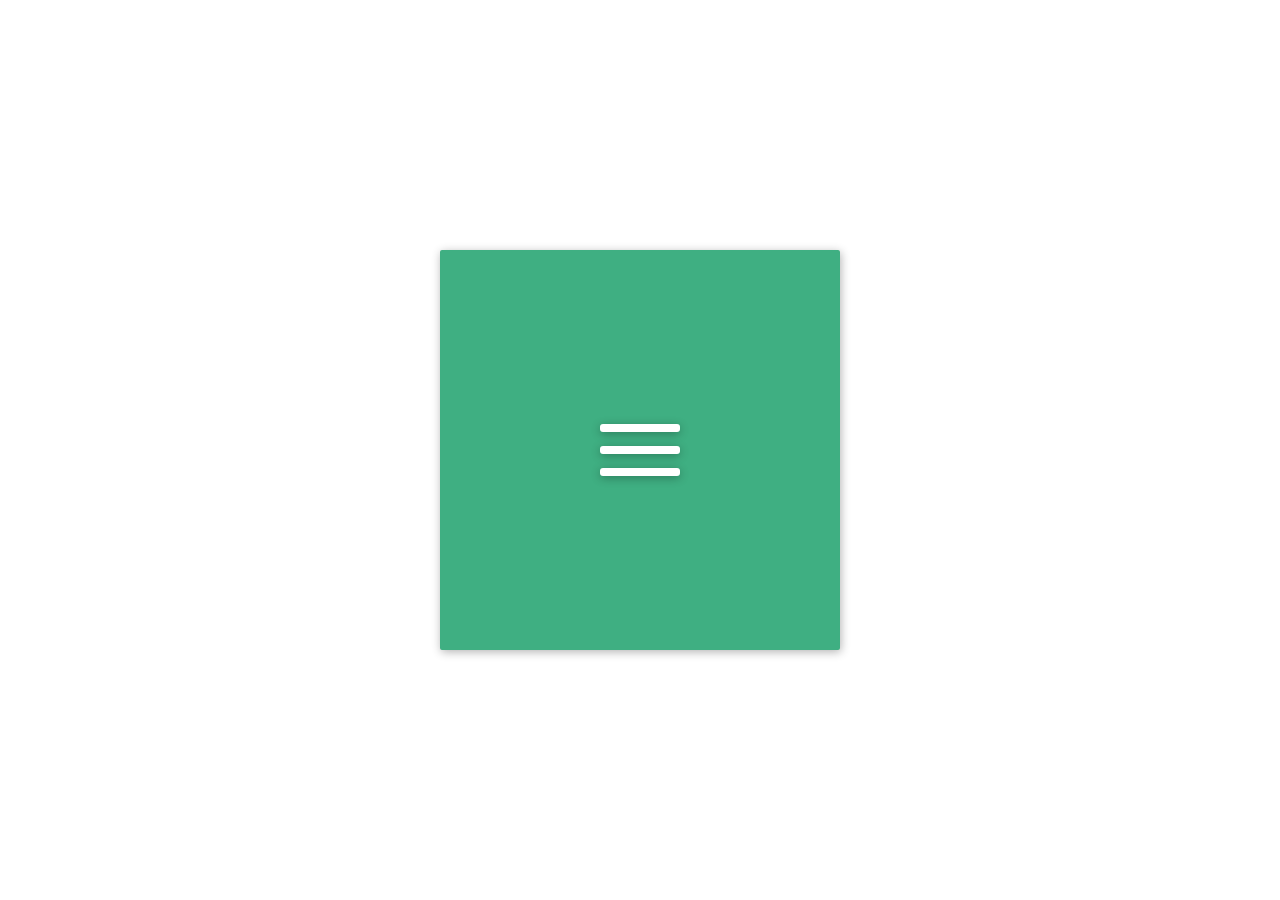
<file: 100DaysCSS/index.html>
<!DOCTYPE html>
<html>
    <head>
        <link rel="stylesheet" href="style.css">
        <script src="script.js"></script>
    </head>
    <body>
<div class="frame">
    <div class="center">
        <div class="menu-icon">
        <div class="line-1 no animation"></div>
        <div class="line-2 no animation"></div>
        <div class="line-3 no animation"></div>
        </div>
    </div>
</div>
    </body>
</html>
</file>
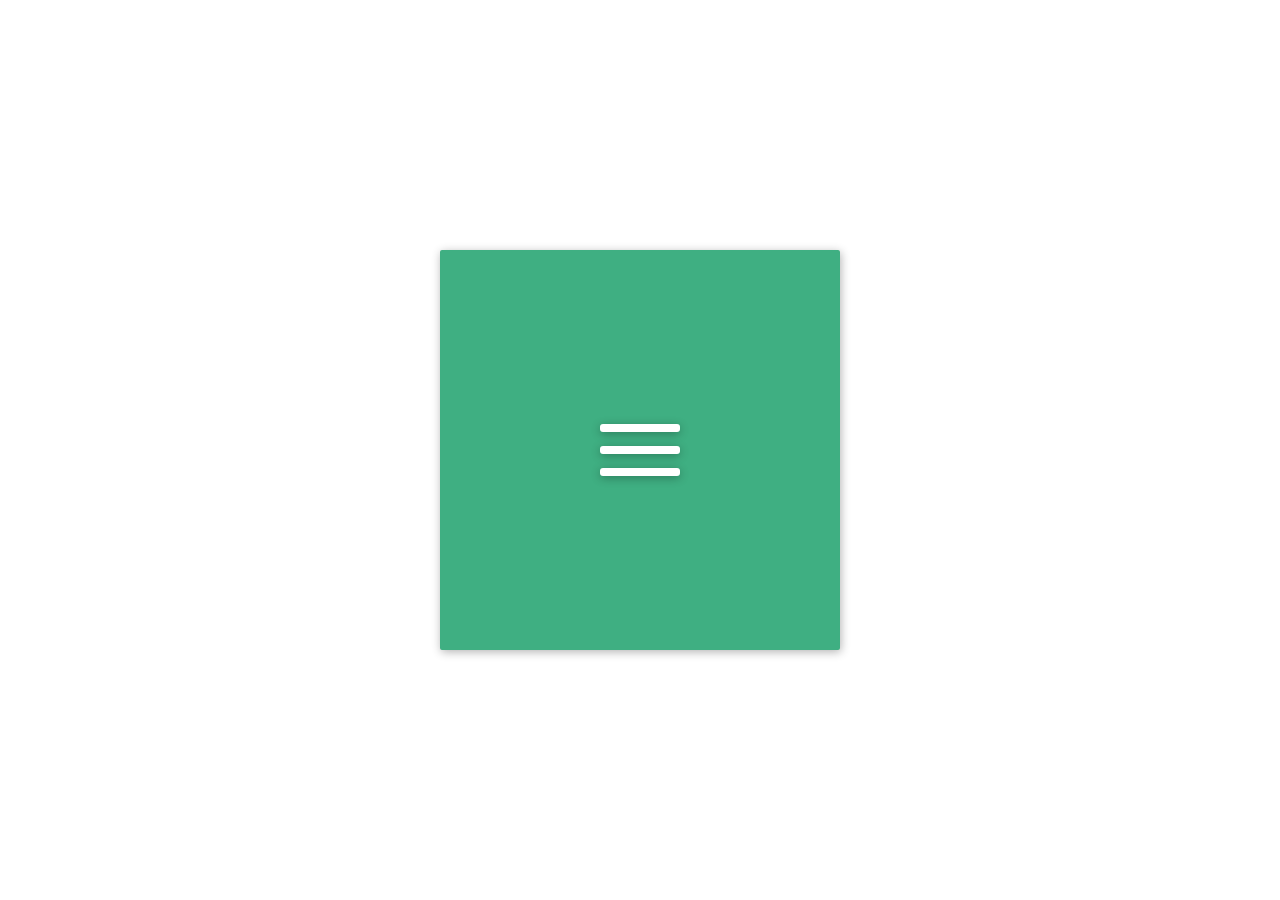
<file: 100DaysCSS/Day1/index.html>
<!DOCTYPE html>
<html>
    <head>
        <link rel="stylesheet", type="text/css", href="style.css">
        <script src="https://ajax.googleapis.com/ajax/libs/jquery/2.1.3/jquery.min.js"></script>
        <script src="script.js", type="text/javascript"></script>
    </head>
    <body>
<div class="frame">
    <div class="center">
        <div class="menu-icon">
        <div class="line-1 no animation"></div>
        <div class="line-2 no animation"></div>
        <div class="line-3 no animation"></div>
        </div>
    </div>
</div>
    </body>
</html>
</file>
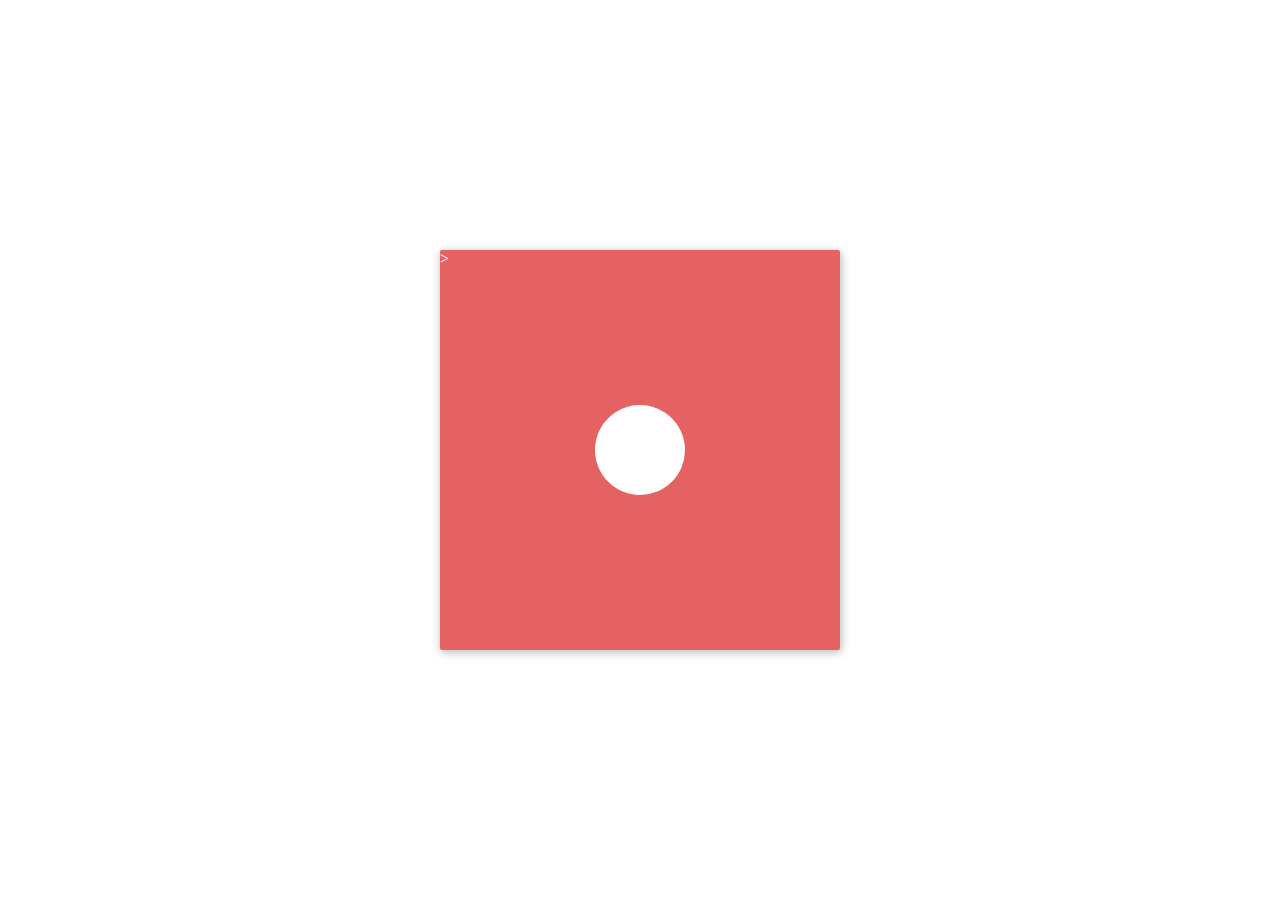
<file: 100DaysCSS/Day3/index.html>
<!DOCTYPE html>
<html>
<head>
    <link rel="stylesheet", type="text/css", href="style.css">
</head>
<body>
    <div class="frame">
        <div class="center">
            <div class="dot-1"></div>
            <div class="dot-2"></div>
            <div class="dot-3"></div>
        </div>></div>
    </div>
</body>
</html>
</file>
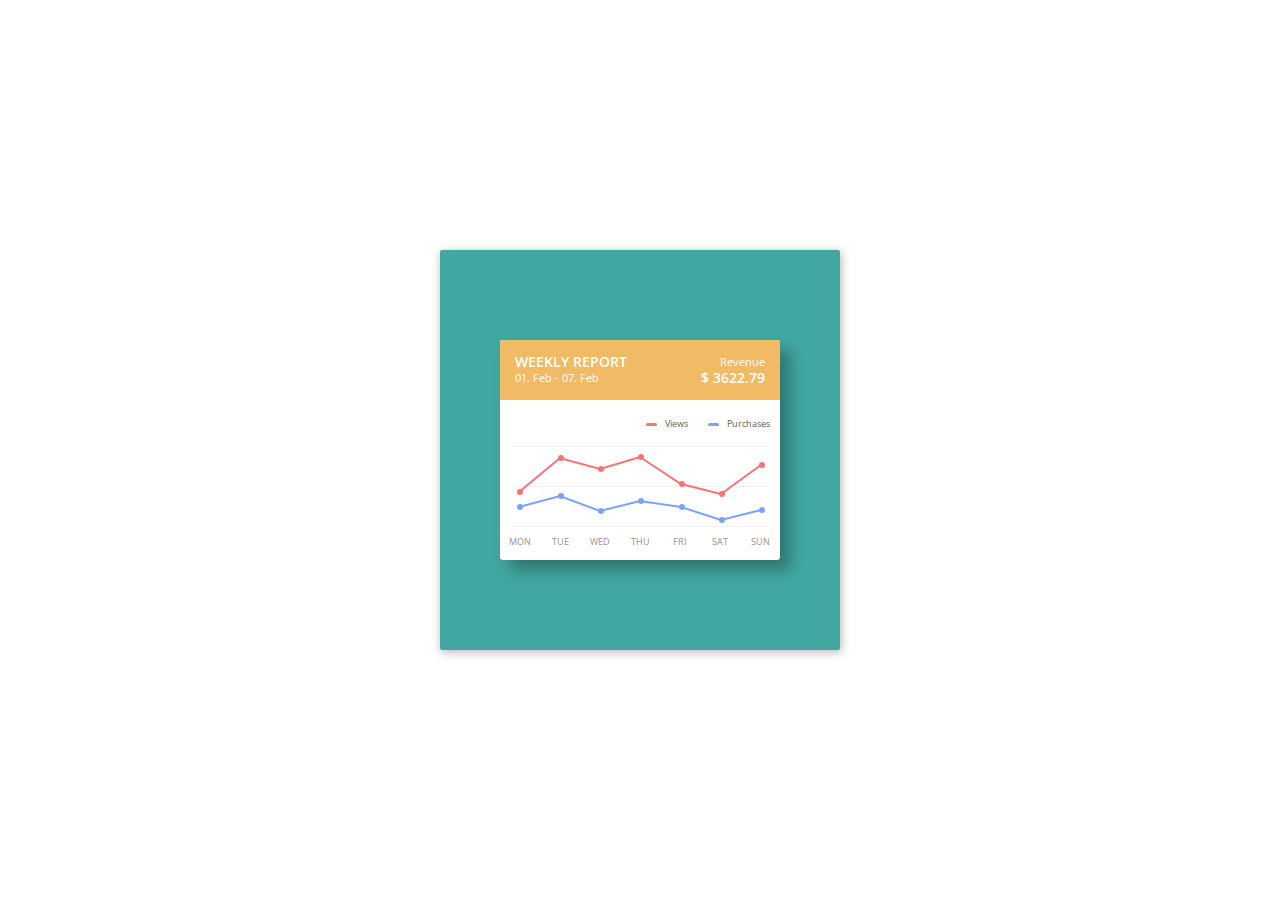
<file: 100DaysCSS/Day4/index.html>
<!DOCTYPE html>
<html>
    <head>
        <link rel="stylesheet", type="text/css", href="style.css">
    </head>
    <body>
        <div class="frame">
            <div class="card">
              <div class="header">
                      <span class="title big">Weekly report</span>
                      <span class="date small">01. Feb - 07. Feb</span>
                      <span class="type small">Revenue</span>
                      <span class="value big">$ 3622.79</span>
                  </div>
                  <div class="clearfix"></div>
                  <div class="parameter">
                      <span class="red">Views</span>
                      <span class="blue">Purchases</span>
                  </div>
                  <div class="statistic">
                      <div class="line-1"></div>
                      <div class="line-2"></div>
                      <div class="line-3"></div>
                      <div class="data red">
                          <svg>
                              <polyline points="9,46 50,12 90,23 130,11 171,38 211,48 251,19"></polyline>    
                          </svg>
                          <div class="points">
                              <div class="point-1">
                                  <div class="tooltip">458</div>
                              </div>
                              <div class="point-2">
                                  <div class="tooltip">812</div>
                              </div>
                              <div class="point-3">
                                  <div class="tooltip">747</div>
                              </div>
                              <div class="point-4">
                                  <div class="tooltip">877</div>
                              </div>
                              <div class="point-5">
                                  <div class="tooltip">517</div>
                              </div>
                              <div class="point-6">
                                  <div class="tooltip">434</div>
                              </div>
                              <div class="point-7">
                                  <div class="tooltip">458</div>
                              </div>
                          </div>
                      </div>
                      <div class="data blue">
                          <svg>
                              <polyline points="9,61 50,50 90,65 130,55 171,61 211,74 251,64"></polyline>    
                          </svg>
                          <div class="points">
                              <div class="point-1">
                                  <div class="tooltip">26</div>
                              </div>
                              <div class="point-2">
                                  <div class="tooltip">41</div>
                              </div>
                              <div class="point-3">
                                  <div class="tooltip">22</div>
                              </div>
                              <div class="point-4">
                                  <div class="tooltip">36</div>
                              </div>
                              <div class="point-5">
                                  <div class="tooltip">25</div>
                              </div>
                              <div class="point-6">
                                  <div class="tooltip">13</div>
                              </div>
                              <div class="point-7">
                                  <div class="tooltip">20</div>
                              </div>
                          </div>
                      </div>
                  </div>
                  <div class="days">
                      <span class="day">Mon</span>
                      <span class="day">Tue</span>
                      <span class="day">Wed</span>
                      <span class="day">Thu</span>
                      <span class="day">Fri</span>
                      <span class="day">Sat</span>
                      <span class="day">Sun</span>
                  </div>
            </div>
          </div>
    </body>
</html>
</file>
<file: 100DaysCSS/style.css>
.frame {
    position: absolute;
    top: 50%;
    left: 50%;
    width: 400px;
    height: 400px;
    margin-top: -200px;
    margin-left: -200px;
    border-radius: 2px;
    box-shadow: 1px 2px 10px 0px rgba(0, 0, 0, 0.3);
    background: #3FAF82;
    color: #fff;
  }
  
  .center {
    position: absolute;
    top: 50%;
    left: 50%;
    -webkit-transform: translate(-50%, -50%);
            transform: translate(-50%, -50%);
  }
  
  .menu-icon {
    width: 80px;
    height: 52px;
    cursor: pointer;
    z-index: 50;
  }
  .menu-icon .line-1,
  .menu-icon .line-2,
  .menu-icon .line-3 {
    height: 8px;
    width: 100%;
    background-color: #fff;
    border-radius: 3px;
    box-shadow: 0 2px 10px 0 rgba(0, 0, 0, 0.3);
    -webkit-transition: background-color .2s ease-in-out;
    transition: background-color .2s ease-in-out;
  }
  .menu-icon .line-1 {
    -webkit-animation: animate-line-1-rev .7s ease-in-out;
            animation: animate-line-1-rev .7s ease-in-out;
  }
  .menu-icon .line-2 {
    margin: 14px 0;
    -webkit-animation: animate-line-2-rev .7s ease-in-out;
            animation: animate-line-2-rev .7s ease-in-out;
  }
  .menu-icon .line-3 {
    -webkit-animation: animate-line-3-rev .7s ease-in-out;
            animation: animate-line-3-rev .7s ease-in-out;
  }
  .menu-icon:hover .line-1,
  .menu-icon:hover .line-2,
  .menu-icon:hover .line-3 {
    background-color: #fff;
  }
  .menu-icon.active .line-1,
  .menu-icon.active .line-2,
  .menu-icon.active .line-3 {
    background-color: #fff;
  }
  .menu-icon.active .line-1 {
    -webkit-animation: animate-line-1 0.7s cubic-bezier(0.3, 1, 0.7, 1) forwards;
            animation: animate-line-1 0.7s cubic-bezier(0.3, 1, 0.7, 1) forwards;
  }
  .menu-icon.active .line-2 {
    -webkit-animation: animate-line-2 0.7s cubic-bezier(0.3, 1, 0.7, 1) forwards;
            animation: animate-line-2 0.7s cubic-bezier(0.3, 1, 0.7, 1) forwards;
  }
  .menu-icon.active .line-3 {
    -webkit-animation: animate-line-3 0.7s cubic-bezier(0.3, 1, 0.7, 1) forwards;
            animation: animate-line-3 0.7s cubic-bezier(0.3, 1, 0.7, 1) forwards;
  }
  
  .no-animation {
    -webkit-animation: none !important;
    animation: none !important;
  }
  
  @-webkit-keyframes animate-line-1 {
    0% {
      -webkit-transform: translate3d(0, 0, 0) rotate(0deg);
              transform: translate3d(0, 0, 0) rotate(0deg);
    }
    50% {
      -webkit-transform: translate3d(0, 22px, 0) rotate(0);
              transform: translate3d(0, 22px, 0) rotate(0);
    }
    100% {
      -webkit-transform: translate3d(0, 22px, 0) rotate(45deg);
              transform: translate3d(0, 22px, 0) rotate(45deg);
    }
  }
  
  @keyframes animate-line-1 {
    0% {
      -webkit-transform: translate3d(0, 0, 0) rotate(0deg);
              transform: translate3d(0, 0, 0) rotate(0deg);
    }
    50% {
      -webkit-transform: translate3d(0, 22px, 0) rotate(0);
              transform: translate3d(0, 22px, 0) rotate(0);
    }
    100% {
      -webkit-transform: translate3d(0, 22px, 0) rotate(45deg);
              transform: translate3d(0, 22px, 0) rotate(45deg);
    }
  }
  @-webkit-keyframes animate-line-2 {
    0% {
      -webkit-transform: scale(1);
              transform: scale(1);
      opacity: 1;
    }
    100% {
      -webkit-transform: scale(0);
              transform: scale(0);
      opacity: 0;
    }
  }
  @keyframes animate-line-2 {
    0% {
      -webkit-transform: scale(1);
              transform: scale(1);
      opacity: 1;
    }
    100% {
      -webkit-transform: scale(0);
              transform: scale(0);
      opacity: 0;
    }
  }
  @-webkit-keyframes animate-line-3 {
    0% {
      -webkit-transform: translate3d(0, 0, 0) rotate(0deg);
              transform: translate3d(0, 0, 0) rotate(0deg);
    }
    50% {
      -webkit-transform: translate3d(0, -22px, 0) rotate(0);
              transform: translate3d(0, -22px, 0) rotate(0);
    }
    100% {
      -webkit-transform: translate3d(0, -22px, 0) rotate(135deg);
              transform: translate3d(0, -22px, 0) rotate(135deg);
    }
  }
  @keyframes animate-line-3 {
    0% {
      -webkit-transform: translate3d(0, 0, 0) rotate(0deg);
              transform: translate3d(0, 0, 0) rotate(0deg);
    }
    50% {
      -webkit-transform: translate3d(0, -22px, 0) rotate(0);
              transform: translate3d(0, -22px, 0) rotate(0);
    }
    100% {
      -webkit-transform: translate3d(0, -22px, 0) rotate(135deg);
              transform: translate3d(0, -22px, 0) rotate(135deg);
    }
  }
  @-webkit-keyframes animate-line-1-rev {
    0% {
      -webkit-transform: translate3d(0, 22px, 0) rotate(45deg);
              transform: translate3d(0, 22px, 0) rotate(45deg);
    }
    50% {
      -webkit-transform: translate3d(0, 22px, 0) rotate(0);
              transform: translate3d(0, 22px, 0) rotate(0);
    }
    100% {
      -webkit-transform: translate3d(0, 0, 0) rotate(0deg);
              transform: translate3d(0, 0, 0) rotate(0deg);
    }
  }
  @keyframes animate-line-1-rev {
    0% {
      -webkit-transform: translate3d(0, 22px, 0) rotate(45deg);
              transform: translate3d(0, 22px, 0) rotate(45deg);
    }
    50% {
      -webkit-transform: translate3d(0, 22px, 0) rotate(0);
              transform: translate3d(0, 22px, 0) rotate(0);
    }
    100% {
      -webkit-transform: translate3d(0, 0, 0) rotate(0deg);
              transform: translate3d(0, 0, 0) rotate(0deg);
    }
  }
  @-webkit-keyframes animate-line-2-rev {
    0% {
      -webkit-transform: scale(0);
              transform: scale(0);
      opacity: 0;
    }
    100% {
      -webkit-transform: scale(1);
              transform: scale(1);
      opacity: 1;
    }
  }
  @keyframes animate-line-2-rev {
    0% {
      -webkit-transform: scale(0);
              transform: scale(0);
      opacity: 0;
    }
    100% {
      -webkit-transform: scale(1);
              transform: scale(1);
      opacity: 1;
    }
  }
  @-webkit-keyframes animate-line-3-rev {
    0% {
      -webkit-transform: translate3d(0, -22px, 0) rotate(135deg);
              transform: translate3d(0, -22px, 0) rotate(135deg);
    }
    50% {
      -webkit-transform: translate3d(0, -22px, 0) rotate(0);
              transform: translate3d(0, -22px, 0) rotate(0);
    }
    100% {
      -webkit-transform: translate3d(0, 0, 0) rotate(0deg);
              transform: translate3d(0, 0, 0) rotate(0deg);
    }
  }
  @keyframes animate-line-3-rev {
    0% {
      -webkit-transform: translate3d(0, -22px, 0) rotate(135deg);
              transform: translate3d(0, -22px, 0) rotate(135deg);
    }
    50% {
      -webkit-transform: translate3d(0, -22px, 0) rotate(0);
              transform: translate3d(0, -22px, 0) rotate(0);
    }
    100% {
      -webkit-transform: translate3d(0, 0, 0) rotate(0deg);
              transform: translate3d(0, 0, 0) rotate(0deg);
    }
  }
</file>
<file: 100DaysCSS/Day1/style.css>
.frame {
  position: absolute;
  top: 50%;
  left: 50%;
  width: 400px;
  height: 400px;
  margin-top: -200px;
  margin-left: -200px;
  border-radius: 2px;
  box-shadow: 1px 2px 10px 0px rgba(0, 0, 0, 0.3);
  background: #3FAF82;
  color: #fff;
}

.center {
  position: absolute;
  top: 50%;
  left: 50%;
  -webkit-transform: translate(-50%, -50%);
          transform: translate(-50%, -50%);
}

.menu-icon {
  width: 80px;
  height: 52px;
  cursor: pointer;
  z-index: 50;
}
.menu-icon .line-1,
.menu-icon .line-2,
.menu-icon .line-3 {
  height: 8px;
  width: 100%;
  background-color: #fff;
  border-radius: 3px;
  box-shadow: 0 2px 10px 0 rgba(0, 0, 0, 0.3);
  -webkit-transition: background-color .2s ease-in-out;
  transition: background-color .2s ease-in-out;
}
.menu-icon .line-1 {
  -webkit-animation: animate-line-1-rev .7s ease-in-out;
          animation: animate-line-1-rev .7s ease-in-out;
}
.menu-icon .line-2 {
  margin: 14px 0;
  -webkit-animation: animate-line-2-rev .7s ease-in-out;
          animation: animate-line-2-rev .7s ease-in-out;
}
.menu-icon .line-3 {
  -webkit-animation: animate-line-3-rev .7s ease-in-out;
          animation: animate-line-3-rev .7s ease-in-out;
}
.menu-icon:hover .line-1,
.menu-icon:hover .line-2,
.menu-icon:hover .line-3 {
  background-color: #fff;
}
.menu-icon.active .line-1,
.menu-icon.active .line-2,
.menu-icon.active .line-3 {
  background-color: #fff;
}
.menu-icon.active .line-1 {
  -webkit-animation: animate-line-1 0.7s cubic-bezier(0.3, 1, 0.7, 1) forwards;
          animation: animate-line-1 0.7s cubic-bezier(0.3, 1, 0.7, 1) forwards;
}
.menu-icon.active .line-2 {
  -webkit-animation: animate-line-2 0.7s cubic-bezier(0.3, 1, 0.7, 1) forwards;
          animation: animate-line-2 0.7s cubic-bezier(0.3, 1, 0.7, 1) forwards;
}
.menu-icon.active .line-3 {
  -webkit-animation: animate-line-3 0.7s cubic-bezier(0.3, 1, 0.7, 1) forwards;
          animation: animate-line-3 0.7s cubic-bezier(0.3, 1, 0.7, 1) forwards;
}

.no-animation {
  -webkit-animation: none !important;
  animation: none !important;
}

@-webkit-keyframes animate-line-1 {
  0% {
    -webkit-transform: translate3d(0, 0, 0) rotate(0deg);
            transform: translate3d(0, 0, 0) rotate(0deg);
  }
  50% {
    -webkit-transform: translate3d(0, 22px, 0) rotate(0);
            transform: translate3d(0, 22px, 0) rotate(0);
  }
  100% {
    -webkit-transform: translate3d(0, 22px, 0) rotate(45deg);
            transform: translate3d(0, 22px, 0) rotate(45deg);
  }
}

@keyframes animate-line-1 {
  0% {
    -webkit-transform: translate3d(0, 0, 0) rotate(0deg);
            transform: translate3d(0, 0, 0) rotate(0deg);
  }
  50% {
    -webkit-transform: translate3d(0, 22px, 0) rotate(0);
            transform: translate3d(0, 22px, 0) rotate(0);
  }
  100% {
    -webkit-transform: translate3d(0, 22px, 0) rotate(45deg);
            transform: translate3d(0, 22px, 0) rotate(45deg);
  }
}
@-webkit-keyframes animate-line-2 {
  0% {
    -webkit-transform: scale(1);
            transform: scale(1);
    opacity: 1;
  }
  100% {
    -webkit-transform: scale(0);
            transform: scale(0);
    opacity: 0;
  }
}
@keyframes animate-line-2 {
  0% {
    -webkit-transform: scale(1);
            transform: scale(1);
    opacity: 1;
  }
  100% {
    -webkit-transform: scale(0);
            transform: scale(0);
    opacity: 0;
  }
}
@-webkit-keyframes animate-line-3 {
  0% {
    -webkit-transform: translate3d(0, 0, 0) rotate(0deg);
            transform: translate3d(0, 0, 0) rotate(0deg);
  }
  50% {
    -webkit-transform: translate3d(0, -22px, 0) rotate(0);
            transform: translate3d(0, -22px, 0) rotate(0);
  }
  100% {
    -webkit-transform: translate3d(0, -22px, 0) rotate(135deg);
            transform: translate3d(0, -22px, 0) rotate(135deg);
  }
}
@keyframes animate-line-3 {
  0% {
    -webkit-transform: translate3d(0, 0, 0) rotate(0deg);
            transform: translate3d(0, 0, 0) rotate(0deg);
  }
  50% {
    -webkit-transform: translate3d(0, -22px, 0) rotate(0);
            transform: translate3d(0, -22px, 0) rotate(0);
  }
  100% {
    -webkit-transform: translate3d(0, -22px, 0) rotate(135deg);
            transform: translate3d(0, -22px, 0) rotate(135deg);
  }
}
@-webkit-keyframes animate-line-1-rev {
  0% {
    -webkit-transform: translate3d(0, 22px, 0) rotate(45deg);
            transform: translate3d(0, 22px, 0) rotate(45deg);
  }
  50% {
    -webkit-transform: translate3d(0, 22px, 0) rotate(0);
            transform: translate3d(0, 22px, 0) rotate(0);
  }
  100% {
    -webkit-transform: translate3d(0, 0, 0) rotate(0deg);
            transform: translate3d(0, 0, 0) rotate(0deg);
  }
}
@keyframes animate-line-1-rev {
  0% {
    -webkit-transform: translate3d(0, 22px, 0) rotate(45deg);
            transform: translate3d(0, 22px, 0) rotate(45deg);
  }
  50% {
    -webkit-transform: translate3d(0, 22px, 0) rotate(0);
            transform: translate3d(0, 22px, 0) rotate(0);
  }
  100% {
    -webkit-transform: translate3d(0, 0, 0) rotate(0deg);
            transform: translate3d(0, 0, 0) rotate(0deg);
  }
}
@-webkit-keyframes animate-line-2-rev {
  0% {
    -webkit-transform: scale(0);
            transform: scale(0);
    opacity: 0;
  }
  100% {
    -webkit-transform: scale(1);
            transform: scale(1);
    opacity: 1;
  }
}
@keyframes animate-line-2-rev {
  0% {
    -webkit-transform: scale(0);
            transform: scale(0);
    opacity: 0;
  }
  100% {
    -webkit-transform: scale(1);
            transform: scale(1);
    opacity: 1;
  }
}
@-webkit-keyframes animate-line-3-rev {
  0% {
    -webkit-transform: translate3d(0, -22px, 0) rotate(135deg);
            transform: translate3d(0, -22px, 0) rotate(135deg);
  }
  50% {
    -webkit-transform: translate3d(0, -22px, 0) rotate(0);
            transform: translate3d(0, -22px, 0) rotate(0);
  }
  100% {
    -webkit-transform: translate3d(0, 0, 0) rotate(0deg);
            transform: translate3d(0, 0, 0) rotate(0deg);
  }
}
@keyframes animate-line-3-rev {
  0% {
    -webkit-transform: translate3d(0, -22px, 0) rotate(135deg);
            transform: translate3d(0, -22px, 0) rotate(135deg);
  }
  50% {
    -webkit-transform: translate3d(0, -22px, 0) rotate(0);
            transform: translate3d(0, -22px, 0) rotate(0);
  }
  100% {
    -webkit-transform: translate3d(0, 0, 0) rotate(0deg);
            transform: translate3d(0, 0, 0) rotate(0deg);
  }
}
</file>
<file: 100DaysCSS/Day3/style.css>
.frame {
    position: absolute;
    top: 50%;
    left: 50%;
    width: 400px;
    height: 400px;
    margin-top: -200px;
    margin-left: -200px;
    border-radius: 2px;
    box-shadow: 1px 2px 10px 0px rgba(0,0,0,0.3);
    background: #E56262;
    color: #fff;
}

.center {
    position: absolute;
    width: 220px;
    height: 220px;
    top: 90px;
    left: 90px;
}

.dot-1 {
    position: absolute;
    z-index: 3;
    width: 30px;
    height: 30px;
    top: 95px;
    left: 95px;
    background: #fff;
    border-radius: 50%;
    -webkit-animation-fill-mode: both;
            animation-fill-mode: both;
    -webkit-animation: jump-jump-1 2s cubic-bezier(0.21, 0.98, 0.6, 0.99) infinite alternate;
            animation: jump-jump-1 2s cubic-bezier(0.21, 0.98, 0.6, 0.99) infinite alternate;
            }

            .dot-2 {
                position: absolute;
                z-index: 2;
                width: 60px;
                height: 60px;
                top: 80px;
                left: 80px;
                background: #fff;
                border-radius: 50%;
                -webkit-animation-fill-mode: both;
                        animation-fill-mode: both;
                -webkit-animation: jump-jump-2 2s cubic-bezier(0.21, 0.98, 0.6, 0.99) infinite alternate;
                        animation: jump-jump-2 2s cubic-bezier(0.21, 0.98, 0.6, 0.99) infinite alternate;
              }
              
              .dot-3 {
                position: absolute;
                z-index: 1;
                width: 90px;
                height: 90px;
                top: 65px;
                left: 65px;
                background: #fff;
                border-radius: 50%;
                -webkit-animation-fill-mode: both;
                        animation-fill-mode: both;
                -webkit-animation: jump-jump-3 2s cubic-bezier(0.21, 0.98, 0.6, 0.99) infinite alternate;
                        animation: jump-jump-3 2s cubic-bezier(0.21, 0.98, 0.6, 0.99) infinite alternate;
              }

@-webkit-keyframes jump-jump-1 {
    0%, 70% {
        box-shadow: 2px 2px 3px 2px rgba(0, 0, 0, 0.2);
        -webkit-transform: scale(0);
                 transform: scale(0)
    }
    100% {
        box-shadow: 10px 10px 15px 0 rgba(0, 0, 0, 0.3);
        -webkit-transform: scale(1);
                transform: scale(1);
    }
}

@keyframes jump-jump-1 {
    0%, 70% {
      box-shadow: 2px 2px 3px 2px rgba(0, 0, 0, 0.2);
      -webkit-transform: scale(0);
              transform: scale(0);
    }
    100% {
      box-shadow: 10px 10px 15px 0 rgba(0, 0, 0, 0.3);
      -webkit-transform: scale(1);
              transform: scale(1);
    }
  }
  @-webkit-keyframes jump-jump-2 {
    0%, 40% {
      box-shadow: 2px 2px 3px 2px rgba(0, 0, 0, 0.2);
      -webkit-transform: scale(0);
              transform: scale(0);
    }
    100% {
      box-shadow: 10px 10px 15px 0 rgba(0, 0, 0, 0.3);
      -webkit-transform: scale(1);
              transform: scale(1);
    }
  }
  @keyframes jump-jump-2 {
    0%, 40% {
      box-shadow: 2px 2px 3px 2px rgba(0, 0, 0, 0.2);
      -webkit-transform: scale(0);
              transform: scale(0);
    }
    100% {
      box-shadow: 10px 10px 15px 0 rgba(0, 0, 0, 0.3);
      -webkit-transform: scale(1);
              transform: scale(1);
    }
  }
  @-webkit-keyframes jump-jump-3 {
    0%, 10% {
      box-shadow: 2px 2px 3px 2px rgba(0, 0, 0, 0.2);
      -webkit-transform: scale(0);
              transform: scale(0);
    }
    100% {
      box-shadow: 10px 10px 15px 0 rgba(0, 0, 0, 0.3);
      -webkit-transform: scale(1);
              transform: scale(1);
    }
  }
  @keyframes jump-jump-3 {
    0%, 10% {
      box-shadow: 2px 2px 3px 2px rgba(0, 0, 0, 0.2);
      -webkit-transform: scale(0);
              transform: scale(0);
    }
    100% {
      box-shadow: 10px 10px 15px 0 rgba(0, 0, 0, 0.3);
      -webkit-transform: scale(1);
              transform: scale(1);
    }
  }
</file>
<file: 100DaysCSS/Day4/style.css>
@import url(https://fonts.googleapis.com/css?family=Open+Sans:600,400);
.frame {
  position: absolute;
  top: 50%;
  left: 50%;
  width: 400px;
  height: 400px;
  margin-top: -200px;
  margin-left: -200px;
  border-radius: 2px;
  box-shadow: 1px 2px 10px 0px rgba(0, 0, 0, 0.3);
  background: #42A7A1;
  font-family: 'Open Sans', Helvetica, sans-serif;
  color: #fff;
  -webkit-font-smoothing: antialiased;
  -moz-osx-font-smoothing: grayscale;
}

.card {
  position: absolute;
  top: 90px;
  left: 60px;
  height: 220px;
  width: 280px;
  background: #fff;
  border-radius: 3px;
  box-shadow: 10px 10px 15px 0 rgba(0, 0, 0, 0.3);
  overflow: hidden;
}
.card .header {
  position: relative;
  height: 60px;
  width: 100%;
  background: #F1BA64;
  color: #fff;
}
.card .header .big {
  position: absolute;
  font-weight: 600;
  font-size: 14px;
  text-transform: uppercase;
}
.card .header .small {
  position: absolute;
  font-weight: 400;
  font-size: 11px;
}
.card .header .title {
  top: 12px;
  left: 15px;
}
.card .header .date {
  top: 30px;
  left: 15px;
}
.card .header .type {
  top: 14px;
  right: 15px;
}
.card .header .value {
  top: 28px;
  right: 15px;
}
.card .parameter {
  text-align: right;
  padding: 10px 0 14px 0;
}
.card .parameter span {
  position: relative;
  font-size: 9px;
  color: #606060;
  line-height: 13px;
  padding: 0 10px 0 25px;
}
.card .parameter span:before {
  position: absolute;
  left: 6px;
  top: 6px;
  display: block;
  content: '';
  width: 11px;
  height: 3px;
  border-radius: 3px;
}
.card .parameter .red:before {
  background: #FA7373;
}
.card .parameter .blue:before {
  background: #7BA2FF;
}
.card .statistic {
  position: relative;
  height: 81px;
  width: 260px;
  margin: 0 auto;
}
.card .statistic .line-1, .card .statistic .line-2, .card .statistic .line-3 {
  position: absolute;
  top: 0;
  left: 0;
  right: 0;
  height: 1px;
  background: #F2F2F2;
}
.card .statistic .line-2 {
  top: 40px;
}
.card .statistic .line-3 {
  top: inherit;
  bottom: 0;
}
.card .statistic .data svg {
  position: absolute;
  top: 0;
  left: 0;
  right: 0;
  bottom: 0;
}
.card .statistic .data polyline {
  fill: none;
  stroke-width: 2;
  stroke-linecap: round;
}
.card .statistic .data.red polyline {
  stroke: #FA7373;
}
.card .statistic .data.blue polyline {
  stroke: #7BA2FF;
}
.card .statistic .data .tooltip {
  position: absolute;
  bottom: 13px;
  left: 50%;
  -webkit-transform: translate3d(-50%, 10px, 0);
          transform: translate3d(-50%, 10px, 0);
  font-weight: 600;
  font-size: 11px;
  line-height: 11px;
  color: #fff;
  padding: 8px 6px;
  border-radius: 3px;
  visibility: hidden;
  opacity: 0;
  -webkit-transition: opacity 0.4s ease-out 0s, -webkit-transform 0.4s ease-out 0s;
  transition: opacity 0.4s ease-out 0s, -webkit-transform 0.4s ease-out 0s;
  transition: transform 0.4s ease-out 0s, opacity 0.4s ease-out 0s;
  transition: transform 0.4s ease-out 0s, opacity 0.4s ease-out 0s, -webkit-transform 0.4s ease-out 0s;
}
.card .statistic .data .tooltip:after {
  position: absolute;
  display: block;
  content: '';
  height: 6px;
  width: 6px;
  left: 50%;
  margin-left: -3px;
  bottom: -3px;
  -webkit-transform: rotate(45deg);
          transform: rotate(45deg);
}
.card .statistic .data [class^="point-"] {
  position: absolute;
  width: 6px;
  height: 6px;
  border-radius: 3px;
  cursor: pointer;
  z-index: 10;
}
.card .statistic .data [class^="point-"]:hover .tooltip {
  visibility: visible;
  opacity: 1;
  -webkit-transform: translate3d(-50%, 0, 0);
          transform: translate3d(-50%, 0, 0);
}
.card .statistic .data.red [class^="point-"], .card .statistic .data.red .tooltip, .card .statistic .data.red .tooltip:after {
  background: #FA7373;
}
.card .statistic .data.red .point-1 {
  left: 7px;
  top: 43px;
}
.card .statistic .data.red .point-2 {
  left: 48px;
  top: 9px;
}
.card .statistic .data.red .point-3 {
  left: 88px;
  top: 20px;
}
.card .statistic .data.red .point-4 {
  left: 128px;
  top: 8px;
}
.card .statistic .data.red .point-5 {
  left: 169px;
  top: 35px;
}
.card .statistic .data.red .point-6 {
  left: 209px;
  top: 45px;
}
.card .statistic .data.red .point-7 {
  left: 249px;
  top: 16px;
}
.card .statistic .data.blue [class^="point-"], .card .statistic .data.blue .tooltip, .card .statistic .data.blue .tooltip:after {
  background: #7BA2FF;
}
.card .statistic .data.blue .point-1 {
  left: 7px;
  top: 58px;
}
.card .statistic .data.blue .point-2 {
  left: 48px;
  top: 47px;
}
.card .statistic .data.blue .point-3 {
  left: 88px;
  top: 62px;
}
.card .statistic .data.blue .point-4 {
  left: 128px;
  top: 52px;
}
.card .statistic .data.blue .point-5 {
  left: 169px;
  top: 58px;
}
.card .statistic .data.blue .point-6 {
  left: 209px;
  top: 71px;
}
.card .statistic .data.blue .point-7 {
  left: 249px;
  top: 61px;
}
.card .days {
  width: 280px;
  margin: 0 auto;
}
.card .days .day {
  display: block;
  float: left;
  width: 14.2857142857%;
  font-size: 9px;
  color: #949494;
  line-height: 30px;
  text-transform: uppercase;
  text-align: center;
}
</file>
